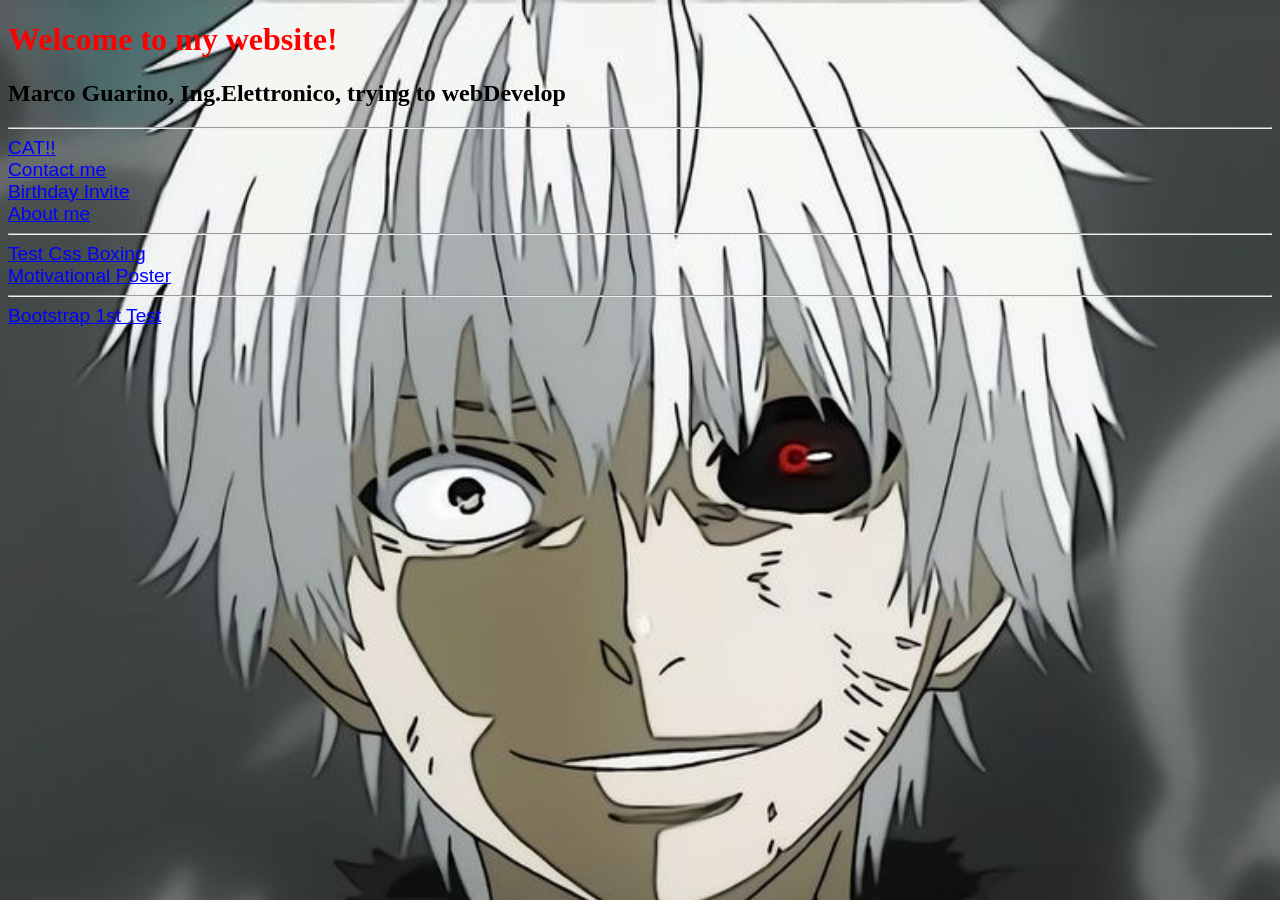
<file: index.html>
<!DOCTYPE html>
<!-- Lingua del nostro documento -->
<html lang="en">
<!-- head part: codifica e titolo documento -->
<head>
    <meta charset="UTF-8">
    <title> Guaroz Website</title>
    <!--internal styling-->
    <style>
        body{
            background-image: url("assets/imgs/tokyo-ghoul-img.jpg");
            background-repeat: no-repeat;
            background-attachment: fixed;
            background-size: cover;
        }
    </style>
    <link rel = "stylesheet" href = "./assets/style.css">
    
</head>

<!-- Body part, conterrà la maggior parte del nostro sito -->
<body>
    <!--h1 con inline styling-->
    <h1 style = "color :red;"> Welcome to my website! </h1>
    <h2>Marco Guarino, Ing.Elettronico, trying to webDevelop</h2>
    <hr>
    <a href="./assets/imgs/cat.png"> CAT!! </a> </br>
    <a href="./public/contact.html"> Contact me </a> </br>
    <a href="./public/assets/birthdayinvite.html"> Birthday Invite </a> </br>
    <a href="./public/about.html">About me</a>
    <hr>

    <a href = "./public/divtry.html">Test Css Boxing</a> <br>
    <a href = "./public/poster.html">Motivational Poster</a> <br>
    <hr>
    <a href = "./public/bootstrap.html">Bootstrap 1st Test</a> <br>
    

    <script>src = "script.js"</script>
</body>

</html>
</file>
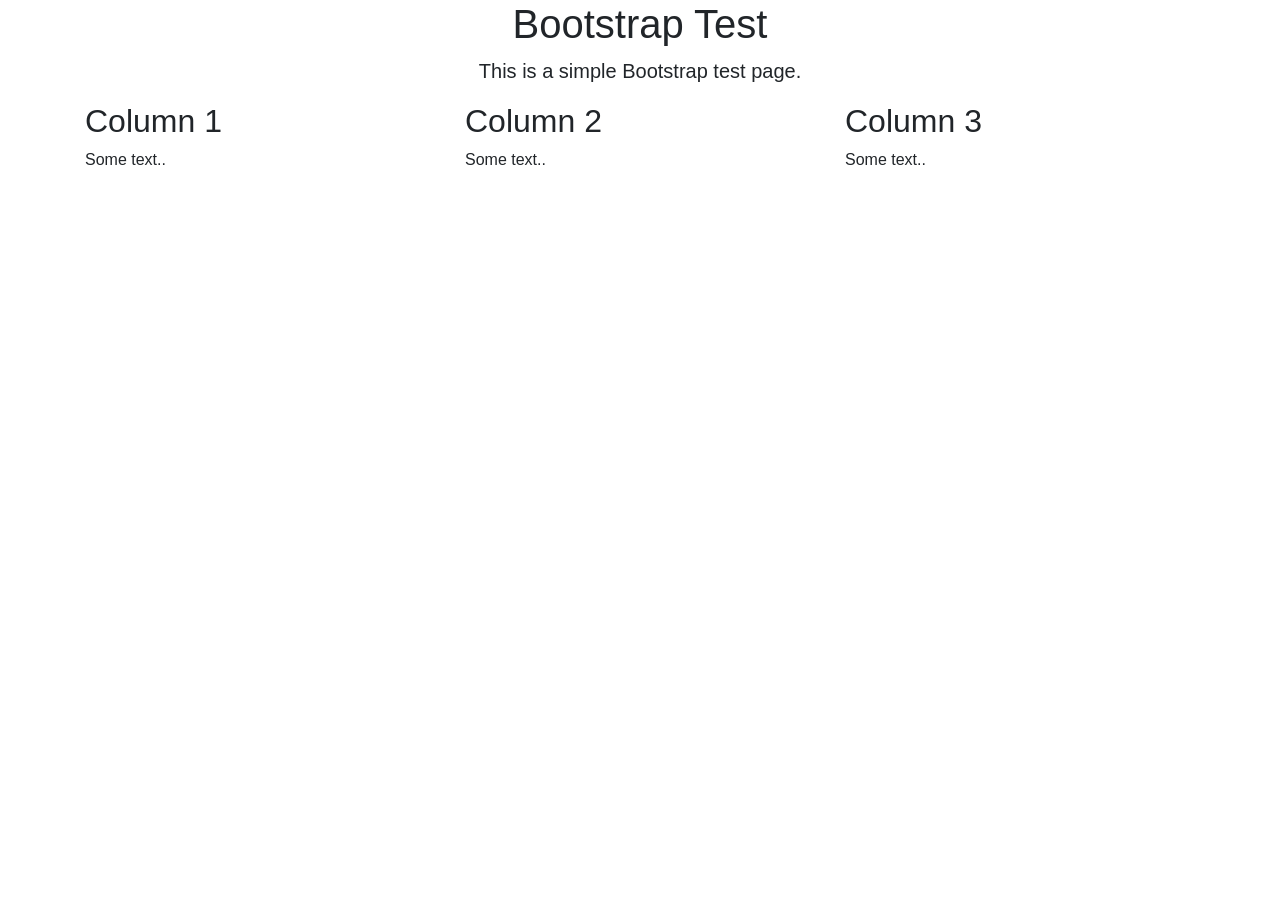
<file: public/bootstrap.html>
<!DOCTYPE html>
<html>
<head>
    <meta charset="UTF-8">
    <title>Bootstrap Test</title>
    <link rel="stylesheet" href="https://maxcdn.bootstrapcdn.com/bootstrap/4.5.2/css/bootstrap.min.css">

    <div class="container">
        <h1 class="text-center">Bootstrap Test</h1>
        <p class="lead text-center">This is a simple Bootstrap test page.</p>       
        <div class="row">
            <div class="col-sm-4">
                <h2>Column 1</h2>
                <p>Some text..</p>
            </div>
            <div class="col-sm-4">
                <h2>Column 2</h2>
                <p>Some text..</p>
            </div>
            <div class="col-sm-4">
                <h2>Column 3</h2>
                <p>Some text..</p>
            </div>
    </div>



</html>
</file>
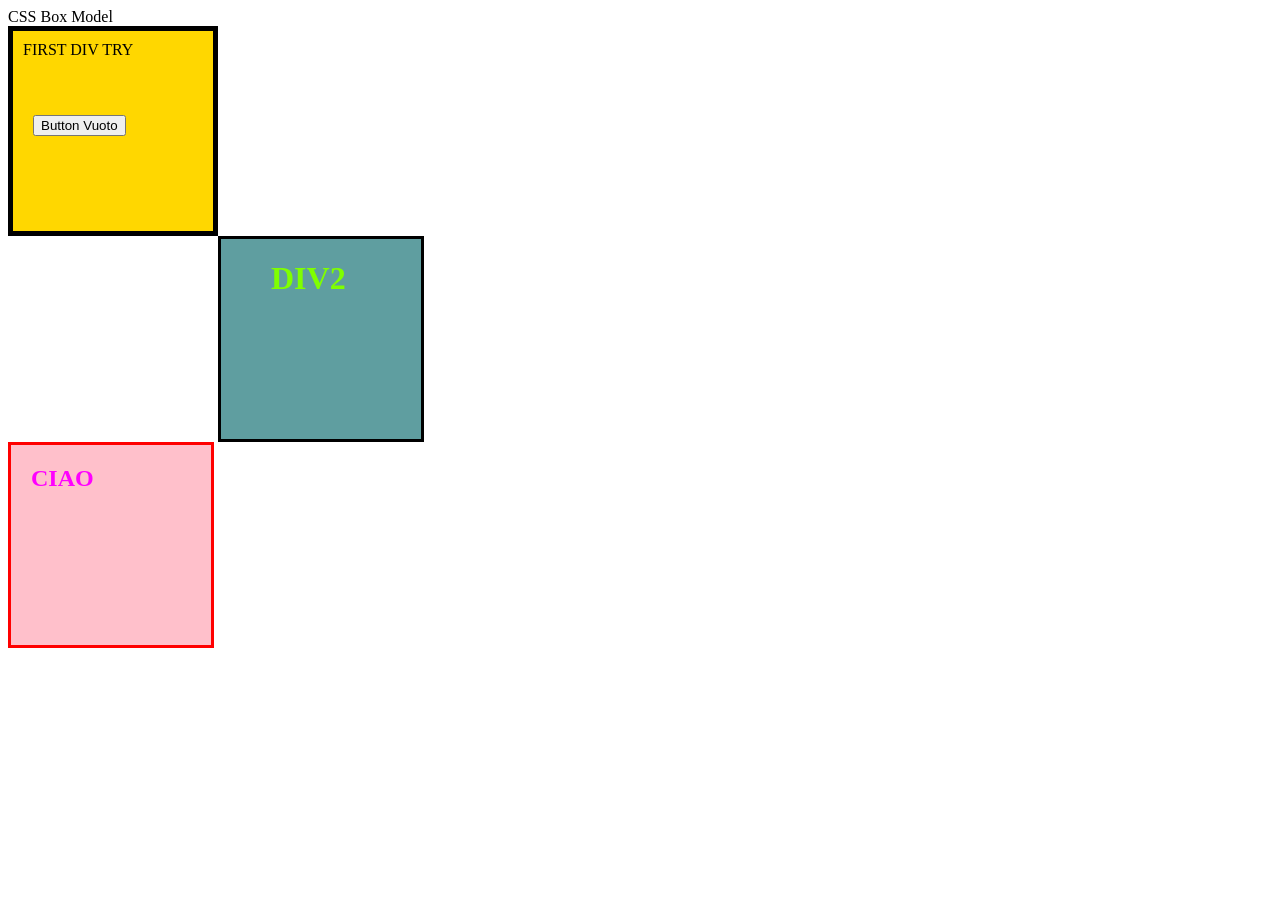
<file: public/divtry.html>
<!DOCTYPE html>
<head>
    <meta charset="UTF-8";
    <title>CSS Box Model</title>
    <style>
        div{
            height:200px; width: 200px;
        }
        p{
            margin-top:10px; margin-left: 10px
        }
        #fir{
            background-color:gold;
            border: solid black;
            border-width: 5px 5px;
        }
        button{
            margin-left:20px; margin-top: 40px;
        }
        #sec{
            background-color: cadetblue;
            margin-left: 210px;
            border: solid;
            border-width: 3px;
        }
        h1{
            color:chartreuse;
            margin-left: 50px

        }
        #ter{
            border:solid;
            color: red;
            background-color: pink;
        }
        h2{
            color: magenta;
            margin-left:20px; margin-top:20px;
        }

    </style>


</head>

<html>
    <body>
        <!--our first html div-->
        <div id="fir">
            <p>FIRST DIV TRY</p>
            <button>Button Vuoto</button>
        </div>
        <div id="sec">
            <h1>DIV2</h1>
        </div>
        <div id="ter">
            <h2>CIAO</h2>
        </div>
    </body>
</html>
</file>
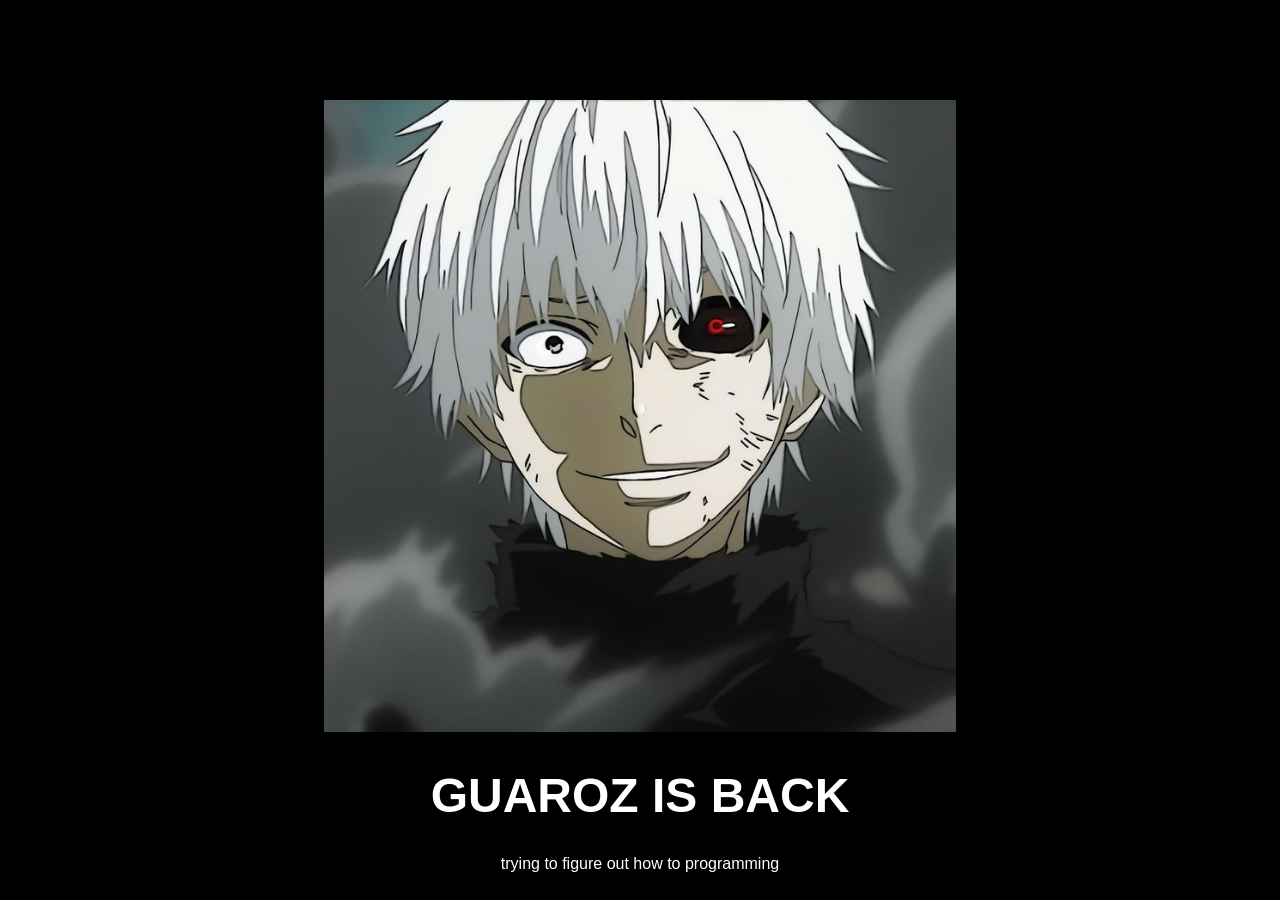
<file: public/poster.html>
<!DOCTYPE html>
<html lang="en">
    <head>
        <meta charset="UTF-8">
        <title>Poster</title>
        <link rel = "stylesheet" href="../assets/posterstyle.css">
    </head>
    <body>
        <div class="poster">
            <img class="posterimg" scr="tokyoghoul" src="../assets/imgs/tokyo-ghoul-img.jpg"/>
            <h1>GUAROZ IS BACK</h1>
            <p>trying to figure out how to programming</p>
        </div>

    </body>


</html>
</file>
<file: assets/style.css>
a{
    color: blue;
    font-family: sans-serif;
    font-size: 120%;
}
</file>
<file: assets/posterstyle.css>
body{
    background-color: black;
} 
h1{ 
    text-transform: uppercase;
    font-size: 3rem;
}
.poster{
    color: white;
    margin-left: 25%;
    width:50%;
    margin-top:100px;
    font-family: 'Lucida Sans', 'Lucida Sans Regular', 'Lucida Grande', 'Lucida Sans Unicode', Geneva, Verdana, sans-serif;
    text-align: center;
}

.posterimg{
    width:100%
}
</file>
